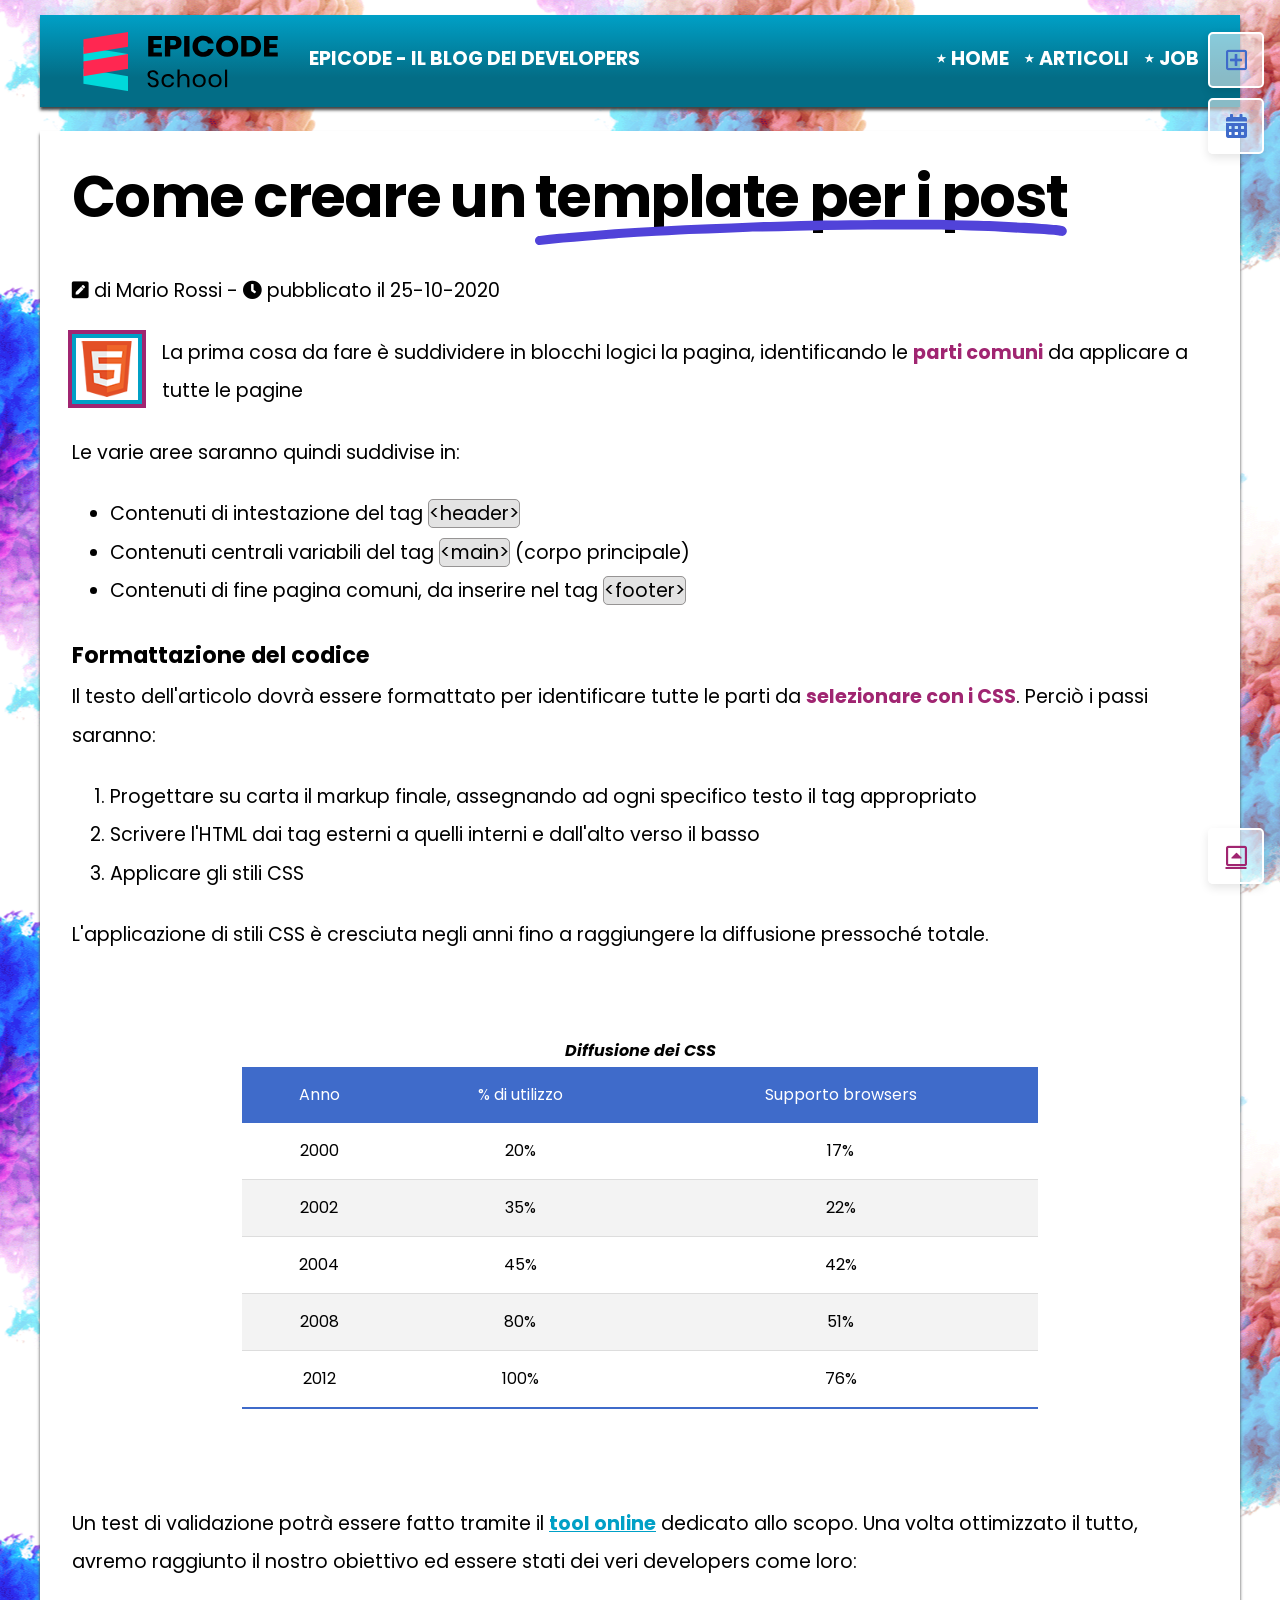
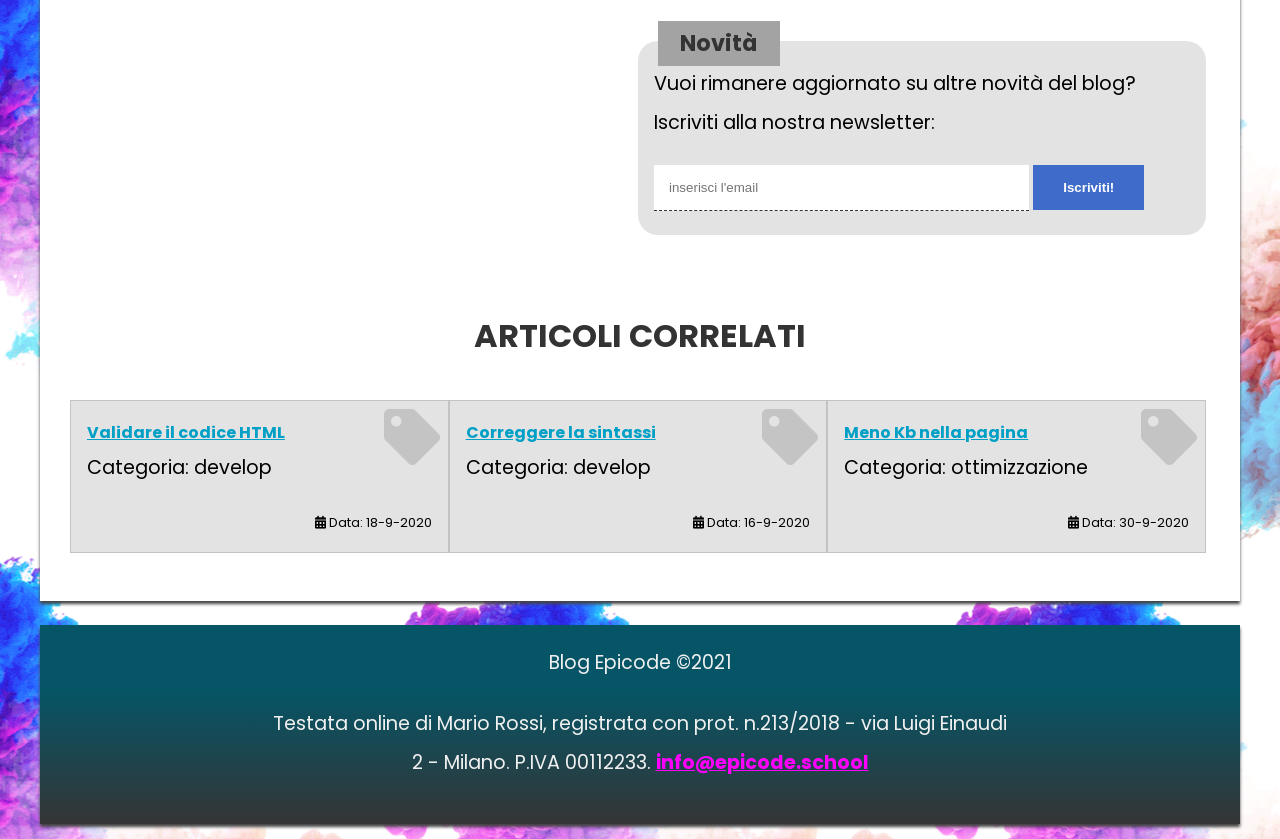
<file: articolo.html>
<!doctype html>
<html lang="it">
  <head>
    <meta charset="utf-8" />
    <title>Sviluppo di una pagina web - Blog Epicode</title>
    <meta
      name="description"
      content="Primi passi operativi per creare un modello di pagina HTML per un post. Scopri come iniziare in modo facile."
    />
    <meta name="viewport" content="width=device-width, initial-scale=1" />
    <link rel="preconnect" href="https://fonts.gstatic.com" />
    <link
      href="https://fonts.googleapis.com/css2?family=Poppins&display=swap"
      rel="stylesheet"
    />
    <link rel="stylesheet" href="./assets/css/font-awesome.css" />
    <link rel="stylesheet" href="./assets/css/reset.css" />
    <link rel="stylesheet" href="./assets/css/style.css" />
    <link
      rel="stylesheet"
      href="https://cdnjs.cloudflare.com/ajax/libs/font-awesome/5.15.4/css/all.min.css"
      integrity="sha512-1ycn6IcaQQ40/MKBW2W4Rhis/DbILU74C1vSrLJxCq57o941Ym01SwNsOMqvEBFlcgUa6xLiPY/NS5R+E6ztJQ=="
      crossorigin="anonymous"
      referrerpolicy="no-referrer"
    />
  </head>

  <body id="top">
    <header>
      <div class="brand">
        <img
          src="./assets/img/logo.svg"
          alt="logo del blog"
          width="250"
          height="60"
        />
        <p>Epicode - Il blog dei developers</p>
      </div>
      <nav>
        <ul>
          <li><a href="./index.html" title="Home Page">Home</a></li>
          <li>
            <a
              href="./articoli.html"
              title="Elenco degli articoli tecnici pubblicati"
              >Articoli</a
            >
          </li>
          <li>
            <a href="./contatti.html" title="Candidati inviando un tuo cv"
              >Job</a
            >
          </li>
        </ul>
      </nav>
    </header>

    <hr />

    <main>
      <article class="clearfix">
        <div>
          <h1>
            Come creare un
            <span
              >template per i post<img
                src="./assets/img/underline.svg"
                alt="underline"
            /></span>
          </h1>
        </div>
        <p>
          <i class="fas fa-pen-square"></i> di Mario Rossi -
          <span><i class="fas fa-clock"></i> pubblicato il 25-10-2020</span>
        </p>
        <img
          src="./assets/img/badge.png"
          class="imgLeft"
          alt="logo Html5"
          width="70"
          height="70"
        />
        <p>
          La prima cosa da fare è suddividere in blocchi logici la pagina,
          identificando le <strong>parti comuni</strong> da applicare a tutte le
          pagine
        </p>

        <p>Le varie aree saranno quindi suddivise in:</p>
        <ul>
          <li>Contenuti di intestazione del tag <code>&lt;header&gt;</code></li>
          <li>
            Contenuti centrali variabili del tag
            <code>&lt;main&gt;</code> (corpo principale)
          </li>
          <li>
            Contenuti di fine pagina comuni, da inserire nel tag
            <code>&lt;footer&gt;</code>
          </li>
        </ul>

        <h2>Formattazione del codice</h2>
        <p>
          Il testo dell'articolo dovrà essere formattato per identificare tutte
          le parti da <strong>selezionare con i CSS</strong>. Perciò i passi
          saranno:
        </p>
        <ol>
          <li>
            Progettare su carta il markup finale, assegnando ad ogni specifico
            testo il tag appropriato
          </li>
          <li>
            Scrivere l'HTML dai tag esterni a quelli interni e dall'alto verso
            il basso
          </li>
          <li>Applicare gli stili CSS</li>
        </ol>

        <p>
          L'applicazione di stili CSS è cresciuta negli anni fino a raggiungere
          la diffusione pressoché totale.
        </p>

        <table>
          <caption>
            Diffusione dei CSS
          </caption>
          <thead>
            <tr>
              <th>Anno</th>
              <th>% di utilizzo</th>
              <th>Supporto browsers</th>
            </tr>
          </thead>
          <tbody>
            <tr>
              <td>2000</td>
              <td>20&percnt;</td>
              <td>17&percnt;</td>
            </tr>
            <tr>
              <td>2002</td>
              <td>35&percnt;</td>
              <td>22&percnt;</td>
            </tr>
            <tr>
              <td>2004</td>
              <td>45&percnt;</td>
              <td>42&percnt;</td>
            </tr>
            <tr>
              <td>2008</td>
              <td>80&percnt;</td>
              <td>51&percnt;</td>
            </tr>
            <tr>
              <td>2012</td>
              <td>100&percnt;</td>
              <td>76&percnt;</td>
            </tr>
          </tbody>
        </table>

        <p>
          Un test di validazione potrà essere fatto tramite il
          <a
            href="https://jigsaw.w3.org/css-validator/"
            target="blank"
            title="Validatore CSS online del W3C"
            >tool online</a
          >
          dedicato allo scopo. Una volta ottimizzato il tutto, avremo raggiunto
          il nostro obiettivo ed essere stati dei veri developers come loro:
        </p>

        <iframe
          width="300"
          height="300"
          src="https://www.youtube.com/embed/dvOvHXruEDM"
          title="YouTube video player"
          allow="
            accelerometer;
            autoplay;
            clipboard-write;
            encrypted-media;
            gyroscope;
            picture-in-picture;
          "
          allowfullscreen
        ></iframe>

        <section>
          <h2>Novità</h2>
          <p>
            Vuoi rimanere aggiornato su altre novità del blog? Iscriviti alla
            nostra newsletter:
          </p>

          <form method="POST" action="elabora_form.php">
            <fieldset>
              <input
                type="email"
                name="user_email"
                id="user_email"
                placeholder="inserisci l'email"
                required
              />
              <button type="submit">Iscriviti!</button>
            </fieldset>
          </form>
        </section>
      </article>

      <aside>
        <h2>Articoli correlati</h2>
        <div>
          <a
            href="./post2.html"
            title="Passaggi guidati per validare correttamente tutto il codice sviluppato"
            >Validare il codice HTML</a
          >
          <p><i class="fas fa-tag"></i> Categoria: develop</p>
          <p><i class="fas fa-calendar-alt"></i> Data: 18-9-2020</p>
        </div>

        <div>
          <a
            href="./post3.html"
            title="Passaggi guidati per controllare e correggere tutto il codice sviluppato"
            >Correggere la sintassi</a
          >
          <p><i class="fas fa-tag"></i> Categoria: develop</p>
          <p><i class="fas fa-calendar-alt"></i> Data: 16-9-2020</p>
        </div>

        <div>
          <a
            href="./post4.html"
            title="Consigli ed approcci per ridurre il peso della pagina"
            >Meno Kb nella pagina</a
          >
          <p><i class="fas fa-tag"></i> Categoria: ottimizzazione</p>
          <p><i class="fas fa-calendar-alt"></i> Data: 30-9-2020</p>
        </div>
      </aside>
    </main>

    <hr />

    <footer>
      <p>Blog Epicode &copy;2021</p>
      <address>
        Testata online di Mario Rossi, registrata con prot. n.213/2018 - via
        Luigi Einaudi 2 - Milano. P.IVA 00112233.
        <a
          href="mailto:info@epicode.school"
          title="contattami per informazioni/lavoro/privacy"
          >info@epicode.school</a
        >
      </address>
    </footer>
    <div class="iconeDoppie">
      <div class="boxIcone"><i class="far fa-plus-square"></i></div>
      <div class="boxIcone"><i class="fas fa-calendar-alt"></i></div>
    </div>
    <a href="#top" class="boxIcone frecciaSu">
      <i class="far fa-caret-square-up"></i>
    </a>
  </body>
</html>
</file>
<file: assets/css/style.css>
/* IMPOSTAZIONI GENERALI */
.boxIcone {
  font-size: 1.5rem;
  position: fixed;
  display: flex;
  justify-content: center;
  align-items: center;
  border: 2px solid white;
  background-color: #ffffff88;
  width: 2.5rem;
  height: 2.5rem;
  border-radius: 5px;
  z-index: 98;
  box-shadow: 0 4px 10px rgba(0, 0, 0, 0.1);
}

.iconeDoppie {
  display: flex;
  flex-direction: column;
  position: fixed;
  bottom: 5rem;
  right: 1rem;
  gap: 10px;
  z-index: 99;
}

.frecciaSu {
  color: #a02571;
  bottom: 1rem;
  right: 1rem;
  width: 3.5rem;
  height: 3.5rem;
}

.iconeDoppie .boxIcone {
  width: 3.5rem;
  height: 3.5rem;
  color: #3f6bca;
  position: static;
  margin: 0;
}

aside div {
  position: relative;
}

aside div i.fa-tag {
  position: absolute;
  top: 0.5rem;
  right: 0.5rem;
  font-size: 3.5rem;
  color: grey;
  opacity: 0.3;
}

body {
  font-family: Poppins, "Helvetica Neue", sans-serif;
  line-height: 1.6;
  padding: 15px;
  background-image: url("../img/sfondo.png");
  background-position: center center;
  position: relative;
}

* {
  box-sizing: border-box;
}

hr {
  display: none;
} /* rimuove l'elemento */

/* HEADER */
header {
  background: rgb(0, 160, 198);
  background: linear-gradient(
    180deg,
    rgba(0, 160, 198, 1) 0%,
    rgba(3, 109, 134, 1) 68%
  );
  text-align: center;
  text-transform: uppercase;
  font-weight: bold;
  color: white;
  box-shadow: 0 3px 3px #444;
  margin-bottom: 1.5em;
  padding: 2em 1.5em;
  position: sticky;
  top: 0px;
  z-index: 100;
}

@media screen and (min-width: 800px) {
  header {
    padding: 1em;
  }
}

@media screen and (max-width: 1199px) {
  header .brand img {
    margin-bottom: 20px;
  }
}

@media screen and (min-width: 1200px) {
  header {
    text-align: left;
  }
  header .brand,
  header nav,
  header .brand p {
    display: inline-block;
  }

  header .brand {
    width: 75%;
  }
  header .brand img {
    vertical-align: middle;
  }
  header .brand p {
    margin-bottom: 0;
  }
}

header nav ul {
  margin: 0;
}
header nav li {
  list-style: none;
  display: inline-block;
  margin-right: 10px;
}
header nav li:last-child {
  margin-right: 0;
}
header nav li a {
  color: white;
  text-decoration: none;
}
header nav li a:hover {
  color: red;
}
header nav li a::before {
  content: "\22c6\0020";
}

/* MAIN */

.clearfix span:first-child {
  position: relative;
  display: inline-block;
  z-index: 2;
}

.clearfix img:first-child {
  position: absolute;
  width: 100%;
  left: 0px;
  bottom: -15px;
  z-index: 1;
}

.clearfix > img {
  float: left;
}

main {
  background-color: #fff;
  box-shadow: 0 3px 3px #444;
  padding: 2em 1em;
  margin-bottom: 1.5em;
}
@media screen and (min-width: 700px) {
  main {
    padding: 2em;
  }
}

section {
  background-color: #e3e3e3;
  padding: 1.5em 1em;
  margin-bottom: 2em;
  position: relative;
}

section h2 {
  text-align: center;
  color: #333;
  font-size: 1.4rem;
  margin-bottom: 1.7rem;
  font-weight: bold;
  background-color: #a3a3a3;
  padding: 0px 1em;
  position: absolute;
  top: -20px;
  left: 20px;
}

/* ELEMENTI NEL MAIN - ARTICLE */

h1 {
  font-size: 2.6rem;
  line-height: 1.2;
  font-weight: bold;
  letter-spacing: -0.03em;
  margin-bottom: 0.7em;
}

p,
address,
ul,
ol,
dl,
blockquote {
  margin-bottom: 1.2em;
}

h1 + p {
  color: #a0a0a0;
}

@media screen and (max-width: 499px) {
  p,
  ul,
  ol {
    font-size: 1.4rem;
  }

  h2 {
    font-size: 1.8rem;
    font-weight: 700;
  }
}

@media screen and (min-width: 500px) {
  h1 {
    font-size: 3rem;
  }

  p,
  ul,
  ol {
    font-size: 1.2rem;
  }

  h2 {
    font-size: 1.4rem;
    font-weight: 700;
  }
}

@media screen and (min-width: 700px) {
  h1 {
    font-size: 3.6rem;
  }
}

@media screen and (min-width: 1200px) {
  body {
    line-height: 2;
  }
  section {
    border-radius: 20px;
  }
}

.imgLeft {
  margin-right: 20px;
  border: 4px solid #00a0c6;
  outline: 4px solid #a02571;
  padding: 3px;
}
ul,
ol {
  margin-left: 2em;
}
a {
  color: #00a0c6;
  font-weight: bold;
}
strong {
  color: #a02571;
  font-weight: bold;
}
code {
  background-color: #e3e3e3;
  border: 1px solid #969494;
  border-radius: 5px;
}
iframe {
  width: 100%;
  height: auto;
  margin-bottom: 2em;
  border-radius: 20px;
}

@media screen and (min-width: 1200px) {
  iframe,
  section {
    display: inline-block;
    width: 50%;
    margin-inline: -2px;
    vertical-align: middle;
  }

  iframe {
    height: 267px;
  }
}

/* TABELLE */
table {
  margin-bottom: 2em;
}
@media screen and (min-width: 500px) {
  table {
    margin: 0 auto 2em;
  }
}
@media screen and (min-width: 700px) {
  table {
    width: 70%;
    margin-block-start: 5rem;
    margin-block-end: 6rem;
  }
}

caption {
  font-weight: bold;
  font-style: italic;
}
thead tr {
  background-color: #3f6bca;
  color: #ffffff;
}
th,
td {
  padding: 12px 15px;
  vertical-align: bottom;
  text-align: center;
}
tbody tr {
  border-bottom: 1px solid #dddddd;
}

tbody tr:nth-of-type(even) {
  background-color: #f3f3f3;
}

tbody tr:last-of-type {
  border-bottom: 2px solid #3f6bca;
}

/* FORM */
input {
  padding: 5px;
  border: 0;
  border-bottom: 1px dashed #333;
}
button {
  padding: 4px 7px;
  background-color: #3f6bca;
  border: 0;
  color: white;
  font-weight: bold;
}
@media screen and (min-width: 500px) {
  input {
    display: inline-block;
    width: 70%;
  }
}
@media screen and (min-width: 700px) {
  input {
    padding: 15px;
  }
  button {
    padding: 15px 30px;
  }

  .iconeDoppie {
    display: flex;
    flex-direction: column;
    position: fixed;
    top: 2rem;
    right: 1rem;
    gap: 10px;
    z-index: 999;
  }

  .iconeDoppie .boxIcone {
    width: 3.5rem;
    height: 3.5rem;
    color: #3f6bca;
    position: static;
    margin: 0;
  }
}

/* ELEMENTI NELL' ASIDE */
aside h2 {
  text-align: center;
  color: #333;
  font-size: 2rem;
  font-weight: bold;
  text-transform: uppercase;
  margin-bottom: 1em;
}
aside div {
  background-color: #e3e3e3;
  border: 1px solid #c3c3c3;
  margin-bottom: 1em;
  padding: 1em;
}

@media screen and (min-width: 1200px) {
  aside div {
    display: inline-block;
    width: 33.333%;
    margin-inline: -2px;
  }
}
aside div p:last-child {
  margin-bottom: 0;
  font-size: 0.8em;
  text-align: right;
}

/* FOOTER */
footer {
  background: rgb(53, 53, 53);
  background: linear-gradient(
    0deg,
    rgba(53, 53, 53, 1) 0%,
    rgba(5, 85, 103, 1) 68%
  );
  box-shadow: 0 3px 3px #444;
  color: #f0f0f0;
  padding: 1em;
  text-align: center;
  font-size: 1.2rem;
}

@media screen and (min-width: 800px) {
  footer {
    padding: 1em 12em;
  }
}

footer a {
  color: fuchsia;
}

@media screen and (min-width: 1200px) {
  header,
  main,
  footer {
    max-width: 1200px;
    margin-left: auto;
    margin-right: auto;
  }
}

@media print {
  body {
    font-size: 24px;
    padding: 0;
    background-image: none;
  }
  main {
    box-shadow: none;
    margin: 0;
  }
  thead tr {
    background-color: #d3d3d3;
    color: black;
  }
  thead tr,
  tbody tr {
    border-bottom: 1px solid #666;
  }

  header,
  article section,
  iframe,
  aside,
  footer,
  .social,
  .toTop {
    display: none;
  }
}
</file>
